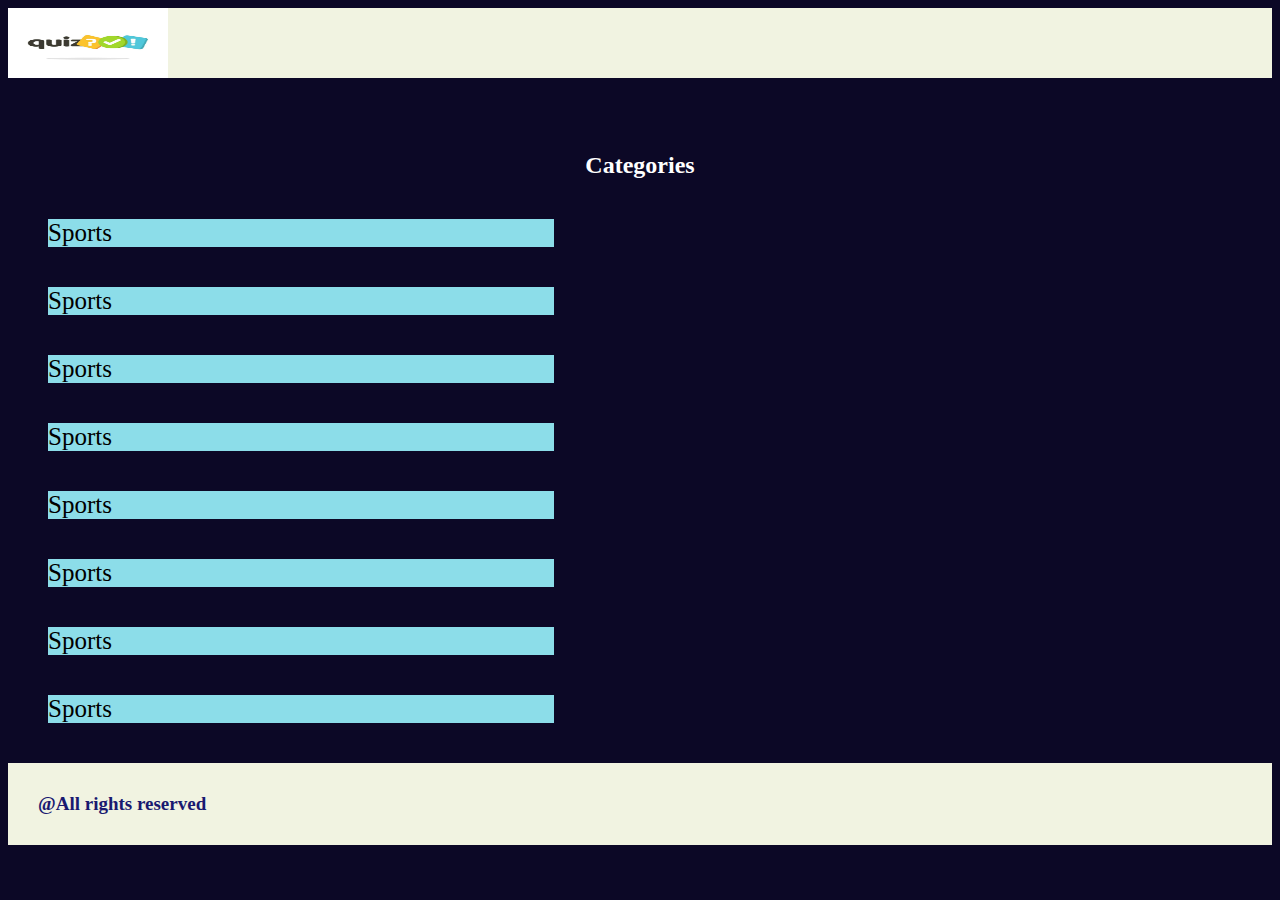
<file: html/category.html>
<!DOCTYPE html>
<html>
    <head>
        <title> Category </title>
         <link href="https://cdn.jsdelivr.net/npm/bootstrap@5.3.7/dist/css/bootstrap.min.css" rel="stylesheet" integrity="sha384-LN+7fdVzj6u52u30Kp6M/trliBMCMKTyK833zpbD+pXdCLuTusPj697FH4R/5mcr" crossorigin="anonymous">
        <script src="https://cdn.jsdelivr.net/npm/bootstrap@5.3.7/dist/js/bootstrap.bundle.min.js" integrity="sha384-ndDqU0Gzau9qJ1lfW4pNLlhNTkCfHzAVBReH9diLvGRem5+R9g2FzA8ZGN954O5Q" crossorigin="anonymous"></script>
        <link rel="stylesheet" href="../styles/style.css">
    </head>

    <header style="display: flex; background-color:rgb(241, 243, 225); height: 70px;" >
        <div>
            <img src="../Images/logo.jpg" style="width: 160px; height:70px" >
        </div>
        
        <div style="margin-left: 1200px; margin-top: 10px;">
            <img src="../Images/profile.webp" style="width: 50px; height:50px ;border-radius: 50%; border: 2px solid black;" >
        </div>
    </header>
    <br><br><br>
    
    <h2 style="color: white; text-align: center;">Categories</h2>
    <body class="category">
        <div class="container text-center">
  <div class="row g-4" >
    <div class="col-6">
      <div class="p-3">Sports</div>
    </div>
    <div class="col-6">
      <div class="p-3">Sports</div>
    </div>
    <div class="col-6">
      <div class="p-3">Sports</div>
    </div>
    <div class="col-6">
      <div class="p-3">Sports</div>
    </div>
    <div class="col-6">
      <div class="p-3">Sports</div>
    </div>
    <div class="col-6">
      <div class="p-3">Sports</div>
    </div>
    <div class="col-6">
      <div class="p-3">Sports</div>
    </div>
    <div class="col-6">
      <div class="p-3">Sports</div>
    </div>
    
  </div>
</div>
    </body>
    <footer>
        <p style="padding: 30px;">@All rights reserved</p>
    </footer>
</html>
</file>
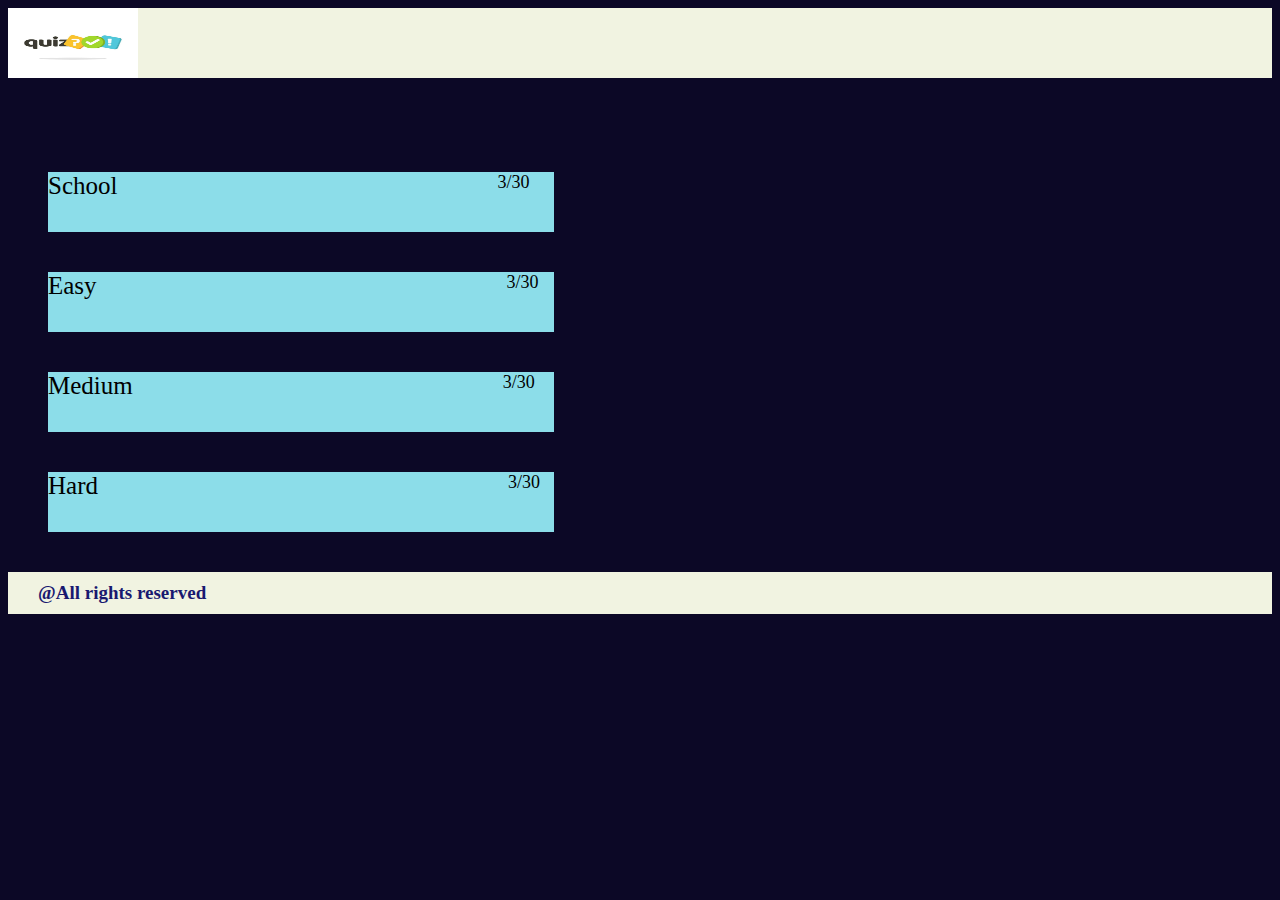
<file: FrontEnd/html/difficulty.html>
<!DOCTYPE html>
<html>
    <head>
        <title>difficulty</title>
         <link href="https://cdn.jsdelivr.net/npm/bootstrap@5.3.7/dist/css/bootstrap.min.css" rel="stylesheet" integrity="sha384-LN+7fdVzj6u52u30Kp6M/trliBMCMKTyK833zpbD+pXdCLuTusPj697FH4R/5mcr" crossorigin="anonymous">
        <script src="https://cdn.jsdelivr.net/npm/bootstrap@5.3.7/dist/js/bootstrap.bundle.min.js" integrity="sha384-ndDqU0Gzau9qJ1lfW4pNLlhNTkCfHzAVBReH9diLvGRem5+R9g2FzA8ZGN954O5Q" crossorigin="anonymous"></script>
        <link rel="stylesheet" href="../styles/style.css">
    </head>

    <header style="display: flex; background-color:rgb(241, 243, 225); height: 70px;">
        <div>
            <img src="../Images/logo.jpg" style="width: 130px; height:70px" >
        </div>
        
        <div style="margin-left: 1200px; margin-top: 10px;">
            <img src="../Images/profile.webp" style="width: 50px; height:50px ;border-radius: 50%; border: 2px solid black;" >
        </div>
    </header>
    <br><br><br>
    <body>

        <div class="row g-4" >

            <div style=" display: flex;" class="col-6 progress1">
      <div class="p-3">School</div>
      <div class="progress" style="margin-left: 370px;">3/30</div>
            </div>

    <div style=" display: flex;" class="col-6">
      <div class="p-3" >Easy</div>
      <div class="progress">3/30</div>
    </div>
    <div style=" display: flex;" class="col-6">
      <div class="p-3">Medium</div>
      <div class="progress" style="margin-left: 360px;">3/30</div>

    </div>
    <div style=" display: flex;" class="col-6 progress1">
      <div class="p-3">Hard</div>
      <div class="progress">3/30</div>

    </div>

        </div>

    </body>

     <footer>
        <p style="padding: 10px 30px;">@All rights reserved</p>
    </footer>


    <script>
        let category = document.getElementsByClassName("col-6");
      for(var key in category){
        category[key].addEventListener('click' , () =>{
          window.location.href="../html/quiz.html"
        }
        )
      }
    </script>
</html>
</file>
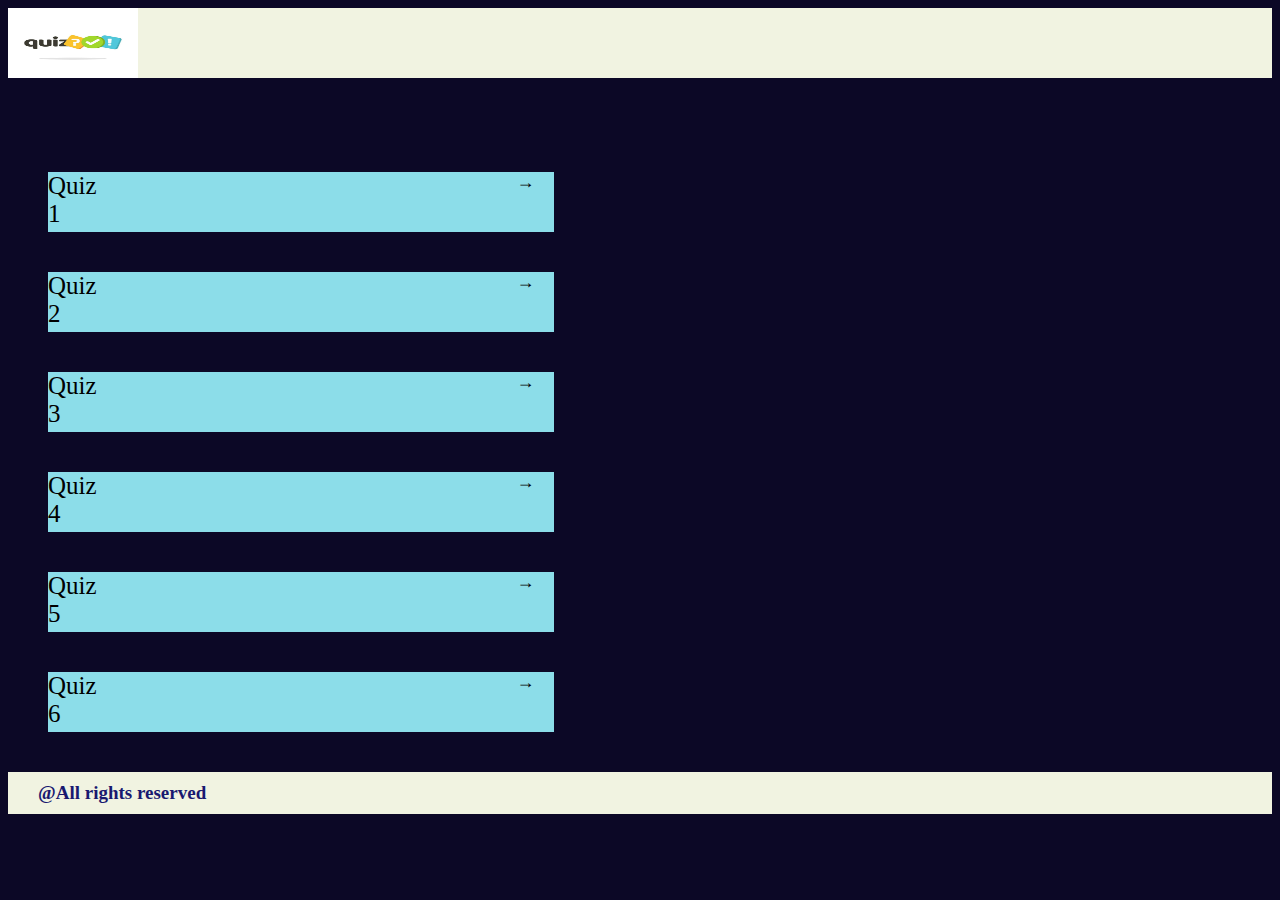
<file: FrontEnd/html/quiz.html>
<!DOCTYPE html>
<html>
    <head>
        <title> quiz</title>
         <link href="https://cdn.jsdelivr.net/npm/bootstrap@5.3.7/dist/css/bootstrap.min.css" rel="stylesheet" integrity="sha384-LN+7fdVzj6u52u30Kp6M/trliBMCMKTyK833zpbD+pXdCLuTusPj697FH4R/5mcr" crossorigin="anonymous">
        <script src="https://cdn.jsdelivr.net/npm/bootstrap@5.3.7/dist/js/bootstrap.bundle.min.js" integrity="sha384-ndDqU0Gzau9qJ1lfW4pNLlhNTkCfHzAVBReH9diLvGRem5+R9g2FzA8ZGN954O5Q" crossorigin="anonymous"></script>
        <link rel="stylesheet" href="../styles/style.css">
    </head>

    <header style="display: flex; background-color:rgb(241, 243, 225); height: 70px;" >
        <div>
            <img src="../Images/logo.jpg" style="width: 130px; height:70px" >
        </div>
        
        <div style="margin-left: 1200px; margin-top: 10px;">
            <img src="../Images/profile.webp" style="width: 50px; height:50px ;border-radius: 50%; border: 2px solid black;" >
        </div>
    </header>
    <br><br><br>

    <body>

 <div class="row g-4" >
         <div style=" display: flex;" class="col-6">
      <div class="p-3" >Quiz 1</div>
      <div class="progress" style="padding-left: 20px;">→</div>
    </div>
    <div style=" display: flex;" class="col-6">
      <div class="p-3">Quiz 2</div>
      <div class="progress" style="padding-left: 20px;">→</div>

    </div>
    <div style=" display: flex;" class="col-6 ">
      <div class="p-3">Quiz 3</div>
      <div class="progress" style="padding-left: 20px;">→</div>

    </div>

     <div style=" display: flex;" class="col-6">
      <div class="p-3" >Quiz 4</div>
      <div class="progress" style="padding-left: 20px;">→</div>
    </div>
    <div style=" display: flex;" class="col-6">
      <div class="p-3">Quiz 5</div>
      <div class="progress" style="padding-left: 20px;">→</div>

    </div>
    <div style=" display: flex;" class="col-6 ">
      <div class="p-3">Quiz 6</div>
      <div class="progress" style="padding-left: 20px;">→</div>

    </div>
        </div>

    </body>
     <footer>
        <p style="padding: 10px 30px;">@All rights reserved</p>
    </footer>
</html>
</file>
<file: styles/style.css>
form{
    width: 35%;
    margin:auto;
    margin-top: 16%;
    background-color: antiquewhite;
    padding: 40px;
    border-radius: 20px;
}


body{
    background-color: rgb(12, 8, 38);
}
p{
    font-size: 19px;
    font-weight: bolder;
    color:midnightblue
}

.index{
    background-color: whitesmoke;
    font-family: Cambria, Cochin, Georgia, Times, 'Times New Roman', serif;
}

li{
    list-style: none;
    color: black;
}

footer a{
   color: black;
   text-decoration: none;
   
}

footer{
    background-color: rgb(241, 243, 225); 
}

.p-3{
    font-size: 25px;
}

.col-6 :hover{
    cursor:pointer;
    
}
.col-6{
    background-color: rgb(140, 221, 233);
    margin: 40px; 
    width: 40%;
}
</file>
<file: FrontEnd/styles/style.css>
form{
    width: 35%;
    margin:auto;
    margin-top: 16%;
    background-color: antiquewhite;
    padding: 40px;
    border-radius: 20px;
}


body{
    background-color: rgb(12, 8, 38);
}
p{
    font-size: 19px;
    font-weight: bolder;
    color:midnightblue
}

.index{
    background-color: whitesmoke;
    font-family: Cambria, Cochin, Georgia, Times, 'Times New Roman', serif;
}

li{
    list-style: none;
    color: black;
}

footer a{
   color: black;
   text-decoration: none;
   
}

footer{
    background-color: rgb(241, 243, 225); 
}

.p-3{
    font-size: 25px;
}

.col-6 :hover{
    cursor:pointer;
    
}



.col-6{
    background-color: rgb(140, 221, 233);
    margin: 40px; 
    width: 40%;
    
}
.progress{
    font-size: large;
    color: rgb(0, 0, 0);
    border-radius: 50%;
    height: 60px;
    width: 60px;
    align-items: center;
    padding-left: 10px;
    margin-left: 400px;
}
</file>
